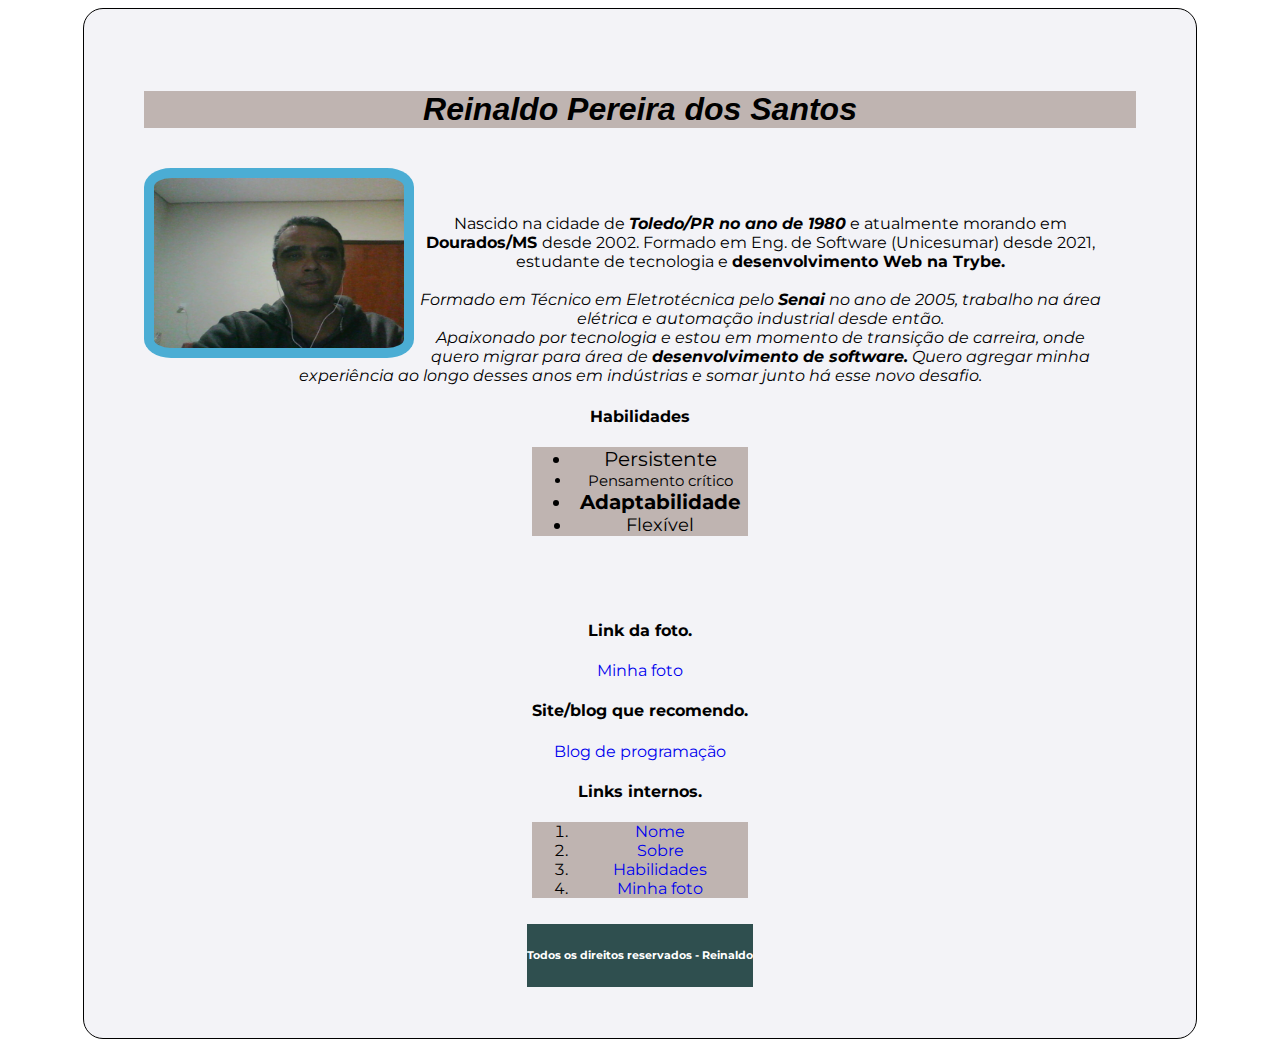
<file: index.html>
<!DOCTYPE html>
<html lang="pt-br">
    <head>
        <meta charset="UTF-8">
        <meta http-equiv="X-UA-Compatible" content="IE=edge">
        <meta name="viewport" content="width=device-width, initial-scale=1.0">
        <link rel="preconnect" href="https://fonts.googleapis.com">
        <link rel="preconnect" href="https://fonts.gstatic.com" crossorigin>
        <link
            href="https://fonts.googleapis.com/css2?family=Montserrat:wght@200;300&display=swap"
            rel="stylesheet">
        <link rel="stylesheet" href="./estilos/style.css" type="text/css">
        <link
            href="https://cdn.jsdelivr.net/npm/bootstrap@5.1.3/dist/css/bootstrap.min.css"
            rel="stylesheet"
            integrity="sha384-1BmE4kWBq78iYhFldvKuhfTAU6auU8tT94WrHftjDbrCEXSU1oBoqyl2QvZ6jIW3"
            crossorigin="anonymous">
        <script
            src="https://cdn.jsdelivr.net/npm/bootstrap@5.1.3/dist/js/bootstrap.bundle.min.js"
            integrity="sha384-ka7Sk0Gln4gmtz2MlQnikT1wXgYsOg+OMhuP+IlRH9sENBO0LRn5q+8nbTov4+1p"
            crossorigin="anonymous"></script>
        <title>Portfólio Reinaldo</title>
    </head>
    <body>
        <main>
            <article>
                <h1 class="nome" id="link-interno">Reinaldo Pereira dos Santos</h1><br>
                <div class="image">
                    <img src="Reinaldo.jpg" id="foto" alt="Foto Reinaldo"
                        width="250px">

                    <p class="description" id="sobre">
                        Nascido na cidade de <strong id="city-natal">Toledo/PR
                            no ano de 1980</strong> e atualmente morando em
                        <strong id="city-moor">Dourados/MS </strong> desde 2002.
                        Formado em Eng. de Software (Unicesumar) desde 2021,
                        estudante de tecnologia e <strong>desenvolvimento Web na
                            Trybe.</strong>
                        <br>
                        <br>
                        <em>
                            Formado em Técnico em Eletrotécnica pelo <strong>Senai</strong>
                            no ano de 2005, trabalho na área elétrica e
                            automação industrial desde então.
                            <br>
                            Apaixonado por tecnologia e estou em momento de
                            transição de carreira, onde quero migrar para área
                            de <strong>desenvolvimento de software.</strong>
                            Quero agregar minha experiência ao longo desses anos
                            em indústrias e somar junto há esse novo desafio.
                        </em>
                    </p>
                </div>

                <br>
                <!-- seção-1 -->
                <div>
                    <h4>Habilidades</h4>
                    <ul id="habilidades">
                        <li class="persistente">Persistente</li>
                        <li class="crítico">Pensamento crítico</li>
                        <li class="adaptabilidade"><strong>Adaptabilidade</strong></li>
                        <li class="flexivel">Flexível</li>
                    </ul>
                    <br>
                    <!-- seção-4 -->
                    <h4 id="link-foto">Link da foto.</h4>
                    <a href="#foto">Minha foto</a>
                    <!-- seção-3 -->
                    <h4>Site/blog que recomendo.</h4>
                    <a href="https://mentorama.com.br/blog/programacao/"
                        target="_blank">Blog de programação</a>
                    <br>
                    <h4>Links internos.</h4>
                    <ol id="link-interno">
                        <li><a href="#link-interno">Nome</a></li>
                        <li><a href="#sobre">Sobre</a></li>
                        <li><a href="#habilidades">Habilidades</a></li>
                        <li><a href="#foto">Minha foto</a></li>
                    </ol>
                </div>
            </article>
            <footer>
               <h6>Todos os direitos reservados - Reinaldo</h6>
            </footer>
        </main>
    </body>
</html>
</file>
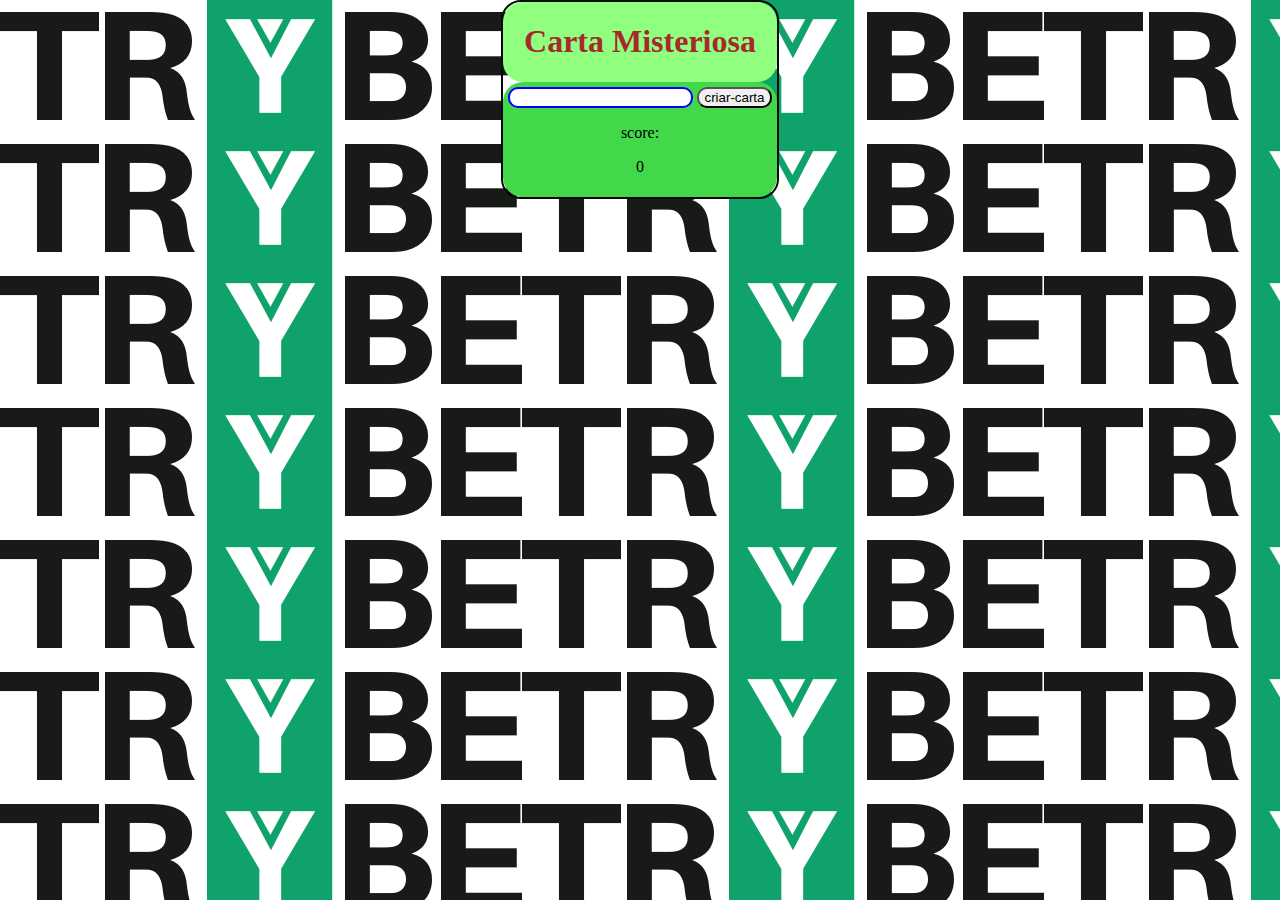
<file: carta-misteriosa/index.html>
<!DOCTYPE html>
<html lang="en">
    <head>
        <meta charset="UTF-8">
        <meta http-equiv="X-UA-Compatible" content="IE=edge">
        <meta name="viewport" content="width=device-width, initial-scale=1.0">
        <link rel="stylesheet" href="style.css">
        <title>Mistery letter</title>
    </head>
    <body>
        <header>
            <h1>Carta Misteriosa</h1>
        </header>
        <div class="div">
            <input type="text" id="carta-texto">
            <button id="criar-carta" type="button">criar-carta</button>

            <p id="carta-gerada">

            </p>
            score: <p id="carta-contador" type="number">0</p>
        </div>
        <script src="script.js"></script>
    </body>
</html>
</file>
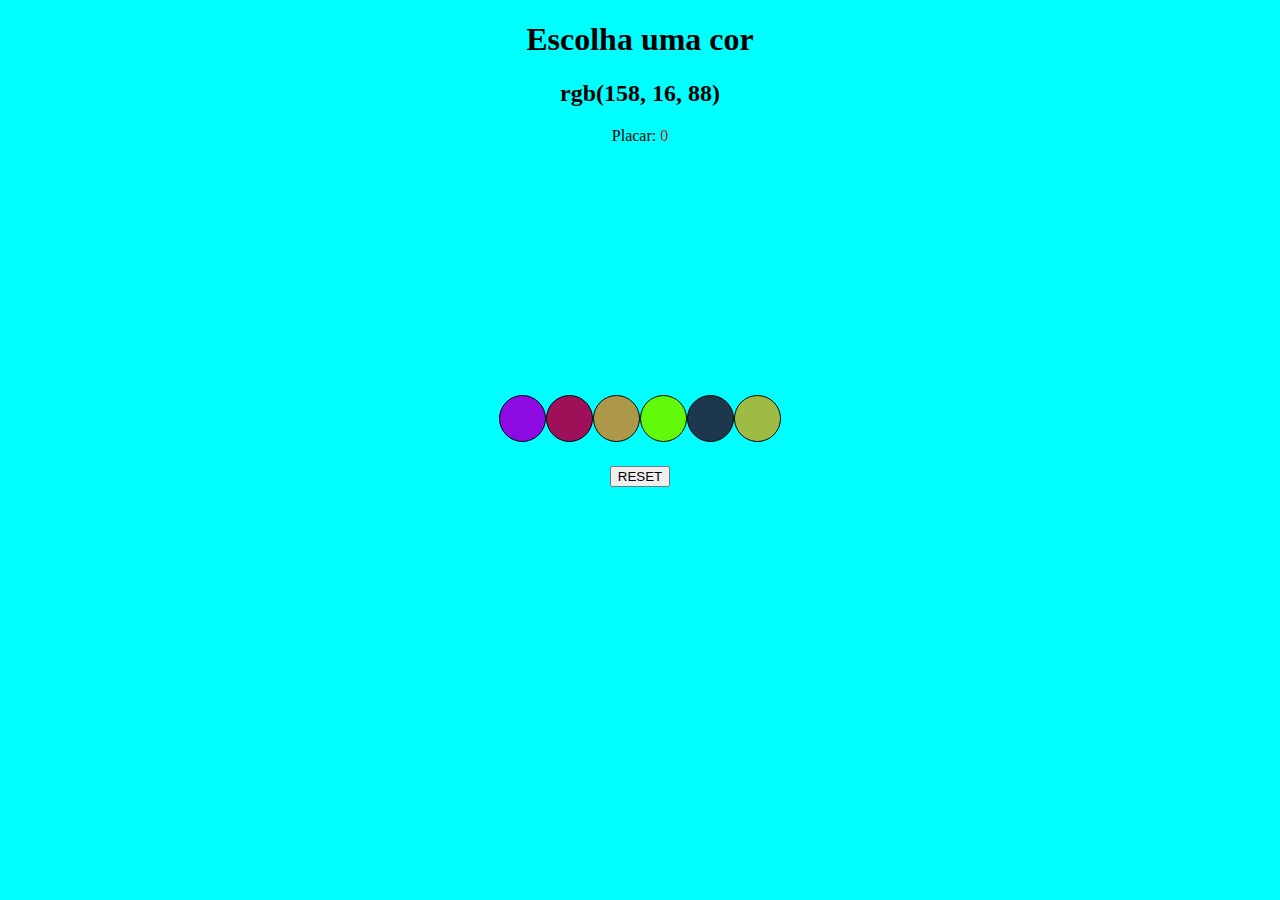
<file: color-guees/index.html>
<!DOCTYPE html>
<html lang="pt-br">
    <head>
        <meta charset="UTF-8">
        <meta http-equiv="X-UA-Compatible" content="IE=edge">
        <meta name="viewport" content="width=device-width, initial-scale=1.0">
        <link
            href="https://cdn.jsdelivr.net/npm/bootstrap@5.1.3/dist/css/bootstrap.min.css"
            rel="stylesheet"
            integrity="sha384-1BmE4kWBq78iYhFldvKuhfTAU6auU8tT94WrHftjDbrCEXSU1oBoqyl2QvZ6jIW3"
            crossorigin="anonymous">
        <script
            src="https://cdn.jsdelivr.net/npm/bootstrap@5.1.3/dist/js/bootstrap.bundle.min.js"
            integrity="sha384-ka7Sk0Gln4gmtz2MlQnikT1wXgYsOg+OMhuP+IlRH9sENBO0LRn5q+8nbTov4+1p"
            crossorigin="anonymous"></script>
        <link rel="stylesheet" href="style.css">
        <title id="title">Color Guess</title>
    </head>
    <body>
        <header>
            <h1 id="answer" class="h1">Escolha uma cor</h1>
        </header>
        <div id="placar" class="container-fluid">
            Placar: <span id="score" type="number">0</span>
        </div>
        <section id="sessao">
            <li class="ball"></li>
            <li class="ball"></li>
            <li class="ball"></li>
            <li class="ball"></li>
            <li class="ball"></li>
            <li class="ball"></li>
        </section>
        <div id="botao" class="container-fluid">
            <button type="button" id="reset-game" class="btn-warning">RESET</button>
        </div>

        <script src="script.js"></script>


    </body>
</html>
</file>
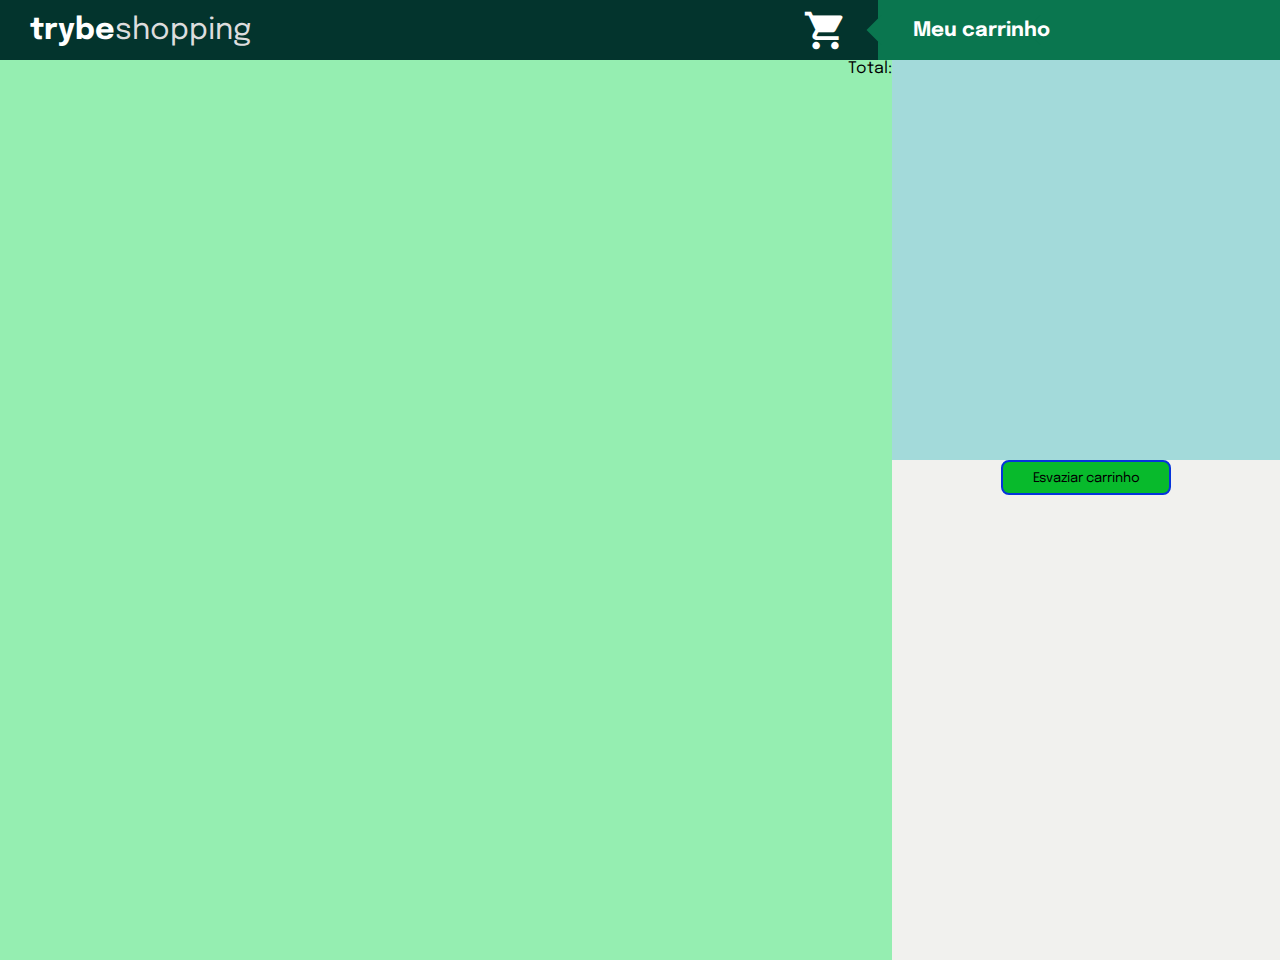
<file: mercado-livre/index.html>
<!DOCTYPE html>
<html lang="en">
  <head>
    <meta charset="UTF-8" />
    <meta name="viewport" content="width=device-width, initial-scale=1.0" />
    <meta http-equiv="X-UA-Compatible" content="ie=edge" />
    <title>Document</title>
    <link rel="stylesheet" href="style.css" />
    <link rel="preconnect" href="https://fonts.googleapis.com">
    <link rel="preconnect" href="https://fonts.gstatic.com" crossorigin>
    <link href="https://fonts.googleapis.com/css2?family=Epilogue:wght@400;700&display=swap" rel="stylesheet">
    <link href="https://fonts.googleapis.com/icon?family=Material+Icons" rel="stylesheet">
    <script src="./helpers/fetchItem.js" defer></script>
    <script src="./helpers/fetchProducts.js" defer></script>
    <script src="./helpers/saveCartItems.js" defer></script>
    <script src="./helpers/getSavedCartItems.js" defer></script>
    <script src="script.js" defer></script>
  </head>
  <body>
    <header class="header">
      <div class="container-title">
        <span class="title"><strong>trybe</strong>shopping</span>
      </div>
      <i class="material-icons" style="font-size:45px;color:white">shopping_cart</i>
      <div class="container-cartTitle">
        <span class="cart__title">Meu carrinho</span>
      </div>
    </header>
    <section class="container">
      <section class="items"></section>
      <label for="">Total: 
      <p class="total-price"></p>
    </label>
      <section class="cart">
        <ol class="cart__items"></ol>
        <button class="empty-cart">Esvaziar carrinho</button>
      </section>
    </section>
  </body>
</html>
</file>
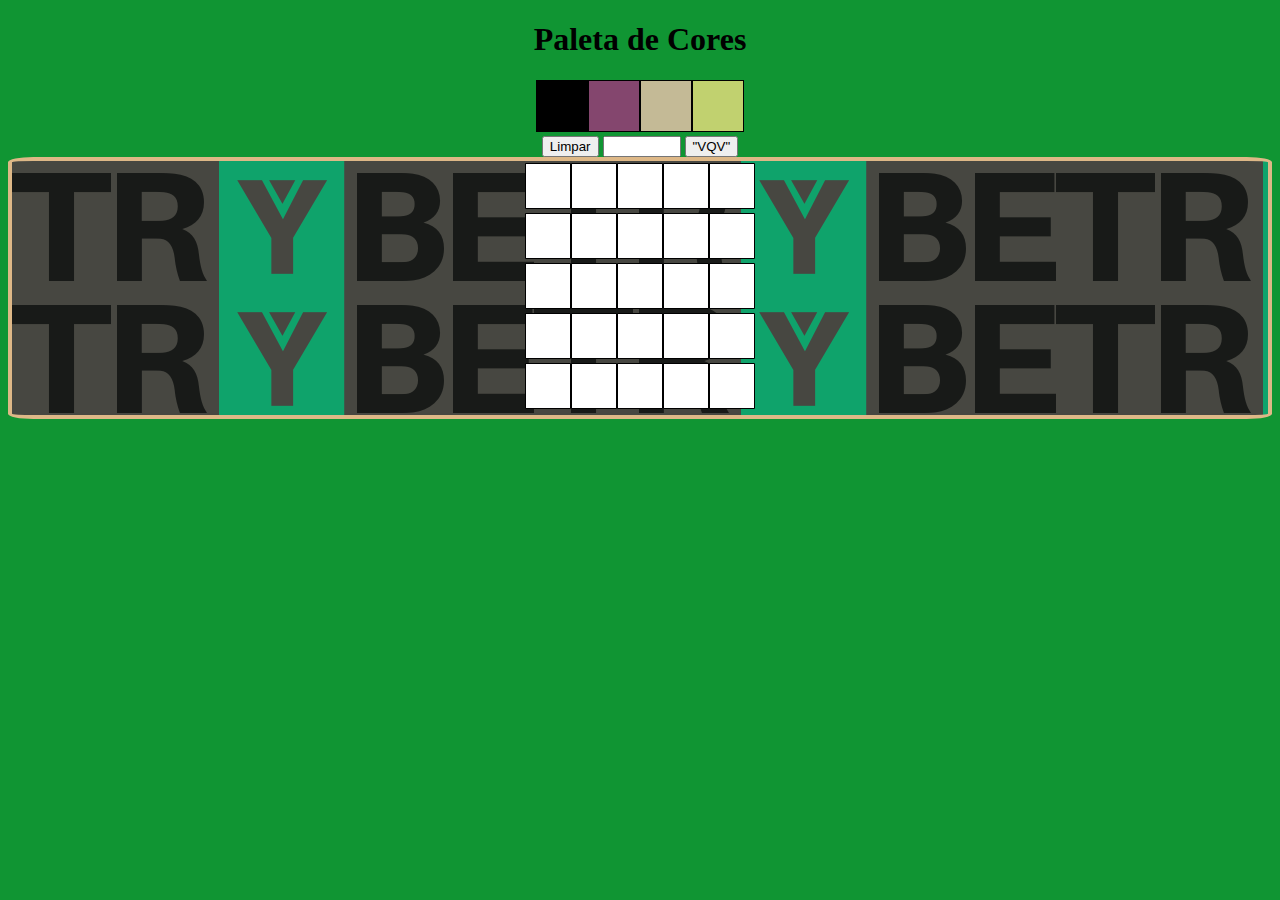
<file: pixel-art/index.html>
<!DOCTYPE html>
<html lang="en">
    <head>
        <meta charset="UTF-8">
        <meta http-equiv="X-UA-Compatible" content="IE=edge">
        <meta name="viewport" content="width=, initial-scale=1.0">
        <title>Projeto pixels - art</title>
        <!-- <style style="stylessheet"></style> -->
        <link rel="stylesheet" href="style.css">
    </head>
    <body>
        <header>
            <h1 id="title">
                Paleta de Cores
            </h1>
        </header>
        <section id="color-palette">

        </section>
        <section>
            <button id="clear-board" type="button">Limpar</button>
            <input type="number" min="1" max="49" id="board-size">
            <button id="generate-board">"VQV"</button>
        </section>
        <section id="pixel-board">
            <div>
            </div>

        </section>

        <script src="script.js"></script>
    </body>
</html>
</file>
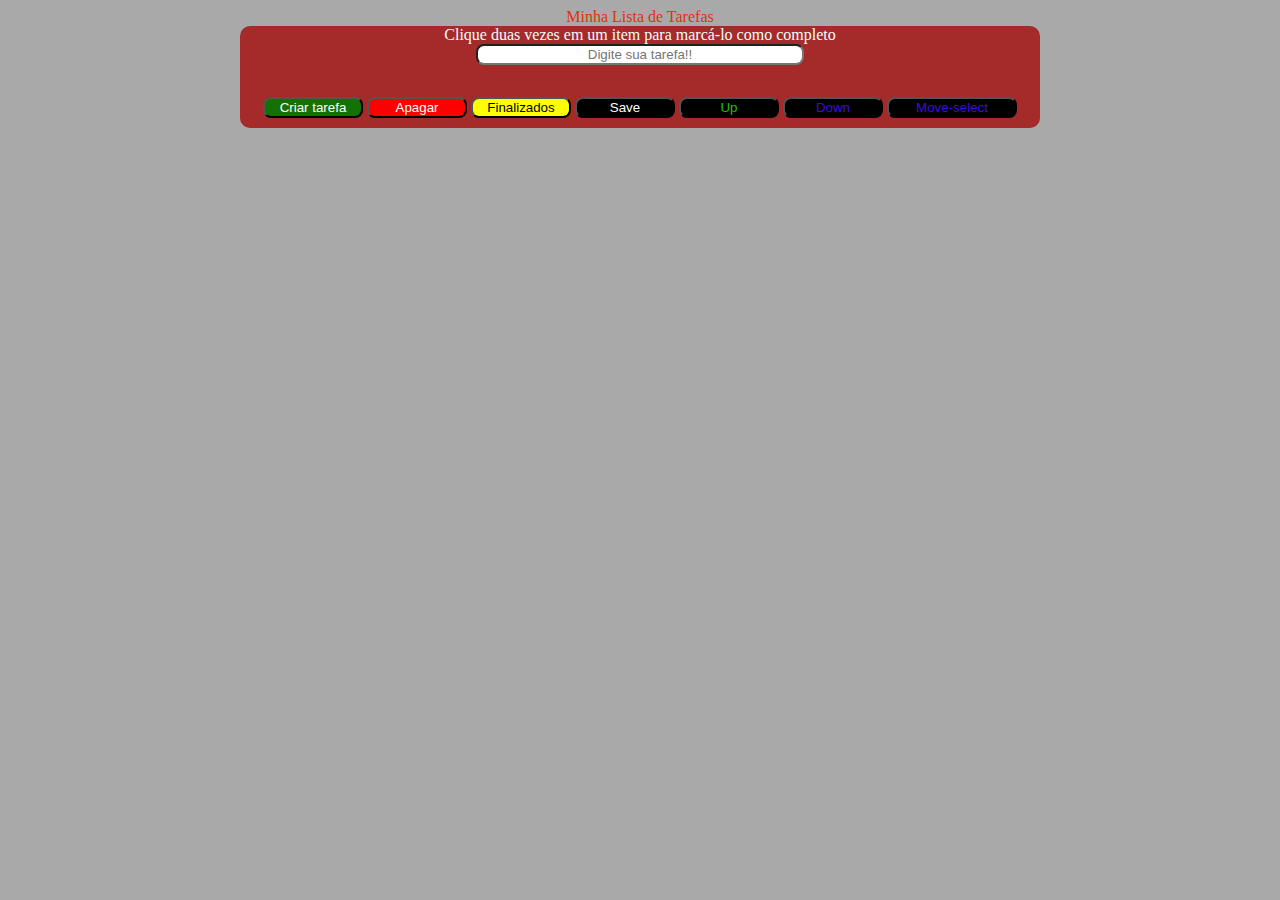
<file: todo-list/index.html>
<!DOCTYPE html>
<html lang="pt-br">
    <head>
        <meta charset="UTF-8">
        <meta http-equiv="X-UA-Compatible" content="IE=edge">
        <meta name="viewport" content="width=device-width, initial-scale=1.0">
        <!-- CSS only -->
        <link
            href="https://cdn.jsdelivr.net/npm/bootstrap@5.2.0-beta1/dist/css/bootstrap.min.css"
            rel="stylesheet"
            integrity="sha384-0evHe/X+R7YkIZDRvuzKMRqM+OrBnVFBL6DOitfPri4tjfHxaWutUpFmBp4vmVor"
            crossorigin="anonymous">
        <link rel="stylesheet" href="style.css">
        <title>Todo list</title>
    </head>
    <body>
        <header>
            Minha Lista de Tarefas
        </header>
        <section id="sessao">
            <p id="funcionamento">Clique duas vezes em um item para marcá-lo
                como
                completo</p>
            <input type="text" name="lista" id="texto-tarefa" maxlength="50"
                placeholder="Digite sua tarefa!!">
            <ol id="lista-tarefas">
            </ol>
            <div id="botoes">
                <button type="button" id="criar-tarefa">Criar tarefa</button>
                <button type="button" id="apaga-tudo">Apagar</button>
                <button type="button" id="remover-finalizados">Finalizados</button>
                <button type="button" id="salvar-tarefas">Save</button>
                <button type="button" id="mover-cima">Up</button>
                <button type="button" id="mover-baixo">Down</button>
                <button type="button" id="remover-selecionado">Move-select</button>
            </div>
        </section>
        <script src="script.js"></script>
    </body>
</html>
</file>
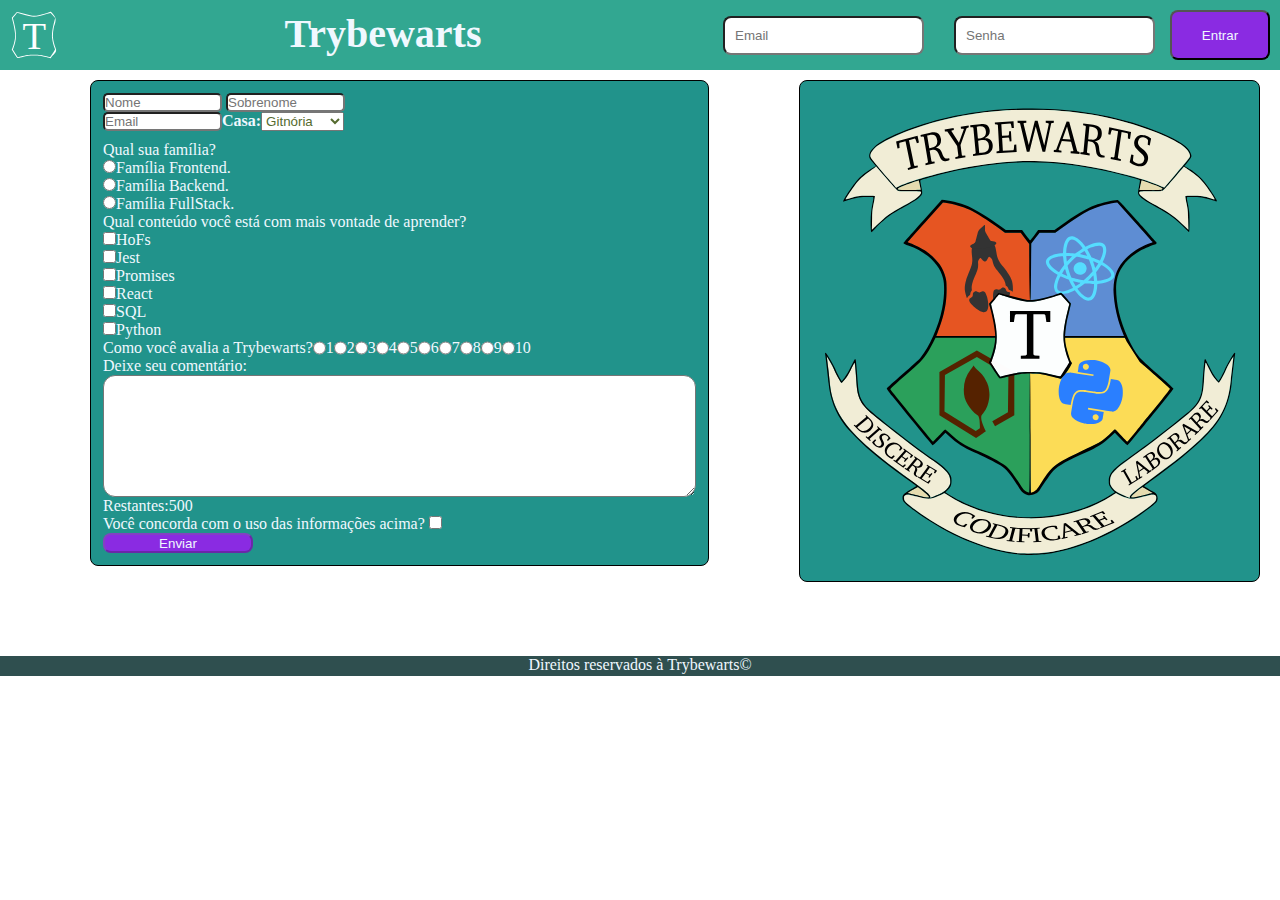
<file: trybewarts/index.html>
<!DOCTYPE html>
<html lang="pt-br">
    <head>
        <meta charset="UTF-8">
        <meta http-equiv="X-UA-Compatible" content="IE=edge">
        <meta name="viewport" content="width=device-width, initial-scale=1.0">
        <link rel="stylesheet" href="style.css">
        <title>Trybewarts</title>
    </head>
    <body>
        <header class="header">
            <img src="./images/trybewarts-header-logo.svg" alt="Imagem-logo"
                class="trybewarts-header-logo">
            <h1 id="trybewarts-header-title">Trybewarts</h1>
            <form action="" method="post" class="trybewarts-login">
                <input class="login" type="email" name="email" id="email" placeholder="Email">
                <input class="login" type="password" name="password" id="senha"
                    placeholder="Senha">
                <button class="entrar" type="submit" id="entrar">Entrar</button>
            </form>
        </header>
        <main>
            <form id="evaluation-form" action="">
                <label for="" id="nome-sobrenome">
                <input class="input-botao" type="text" name="" id="input-name" placeholder="Nome">
                <input class="input-botao" type="text" name="" id="input-lastname"
                    placeholder="Sobrenome">
                </label>
                <label for="" id="casa">
                <input class="input-botao" type="email" name="" id="input-email"
                    placeholder="Email">
                <h4>Casa:</h4>
                <select id="house">
                    <option value="Gitnória" id="gitnoria-house">Gitnória</option>
                    <option value="Reactpuff" id="reactpuff-house">Reactpuff</option>
                    <option value="Corvinode" id="corvinode-house">Corvinode</option>
                    <option value="Pytherina" id="pytherina-house">Pytherina</option>
                </select>
                </label>
                <label for="family" id="label-family">Qual sua família?</label>
                <label for="Frontend">
                    <input type="radio" name="family" id="Frontend"
                        value="Frontend">Família
                    Frontend.</label>
                <label for="Backend">
                    <input type="radio" name="family" id="Backend"
                        value="Backend">Família
                    Backend.</label>
                <label for="FullStack">
                    <input type="radio" name="family" id="FullStack"
                        value="FullStack">Família
                    FullStack.</label>
                <label id="label-content">Qual conteúdo você está com
                    mais vontade de aprender?</label>
                    <label for="label">
                <input type="checkbox" name="tag" class="subject" value="HoFs" id="label"><span>HoFs</span></label>
                    <label for="label1">
                <input type="checkbox" name="tag" class="subject" value="Jest" id="label1"><span>Jest</span></label>
                    <label for="label2">
                <input type="checkbox" name="tag" class="subject" value="Promises" id="label2"><span>Promises</span></label>
                    <label for="label3">
                <input type="checkbox" name="tag" class="subject" value="React" id="label3"><span>React</span></label>
                    <label for="label4">
                <input type="checkbox" name="tag" class="subject" value="SQL" id="label4"><span>SQL</span></label>
                    <label for="label5">
                <input type="checkbox" name="tag" class="subject" value="Python" id="label5"><span>Python</span></label>
                
                <div id="label-rate">
                    <label for="">Como você avalia a Trybewarts?</label>
                    <input type="radio" name="rate"
                        value="1">1
                    <input type="radio" name="rate"
                        value="2">2
                    <input type="radio" name="rate"
                        value="3">3
                    <input type="radio" name="rate"
                        value="4">4
                    <input type="radio" name="rate"
                        value="5">5
                    <input type="radio" name="rate"
                        value="6">6
                    <input type="radio" name="rate"
                        value="7">7
                    <input type="radio" name="rate"
                        value="8">8
                    <input type="radio" name="rate"
                        value="9">9
                    <input type="radio" name="rate"
                        value="10">10
                </div>
                <label for="" class="textarea">Deixe seu comentário:</label>
                <textarea rows="8" cols="20" id="textarea" maxlength="500" ></textarea>
                <p><span>Restantes:</span><span id="counter">500</span></p>
                <label for="" id="label-infos">Você concorda com o uso das informações acima?
                <input type="checkbox" name="" id="agreement">
                </label>
                <button type="submit" id="submit-btn">Enviar</button>
            </form>
            <form id="form-data">
                <h2>Dados recuperados:</h2>
                <p id="nome"></p>
                <p id="e-mail"></p>
                <p id="myCasa"></p>
                <p id="familia"></p>
                <p id="materiais"></p>
                <p id="comentario"></p>
                <p id="avaliacao"></p>
                
            </form>
            <img src="./images/trybewarts-colored.svg" alt="Imagem"
                id="trybewarts-forms-logo">
        </main>
        <footer>
            Direitos reservados à Trybewarts©
        </footer>
        <script src="script.js"></script>
<!-- robert amorim -->

    </body>
</html>
</file>
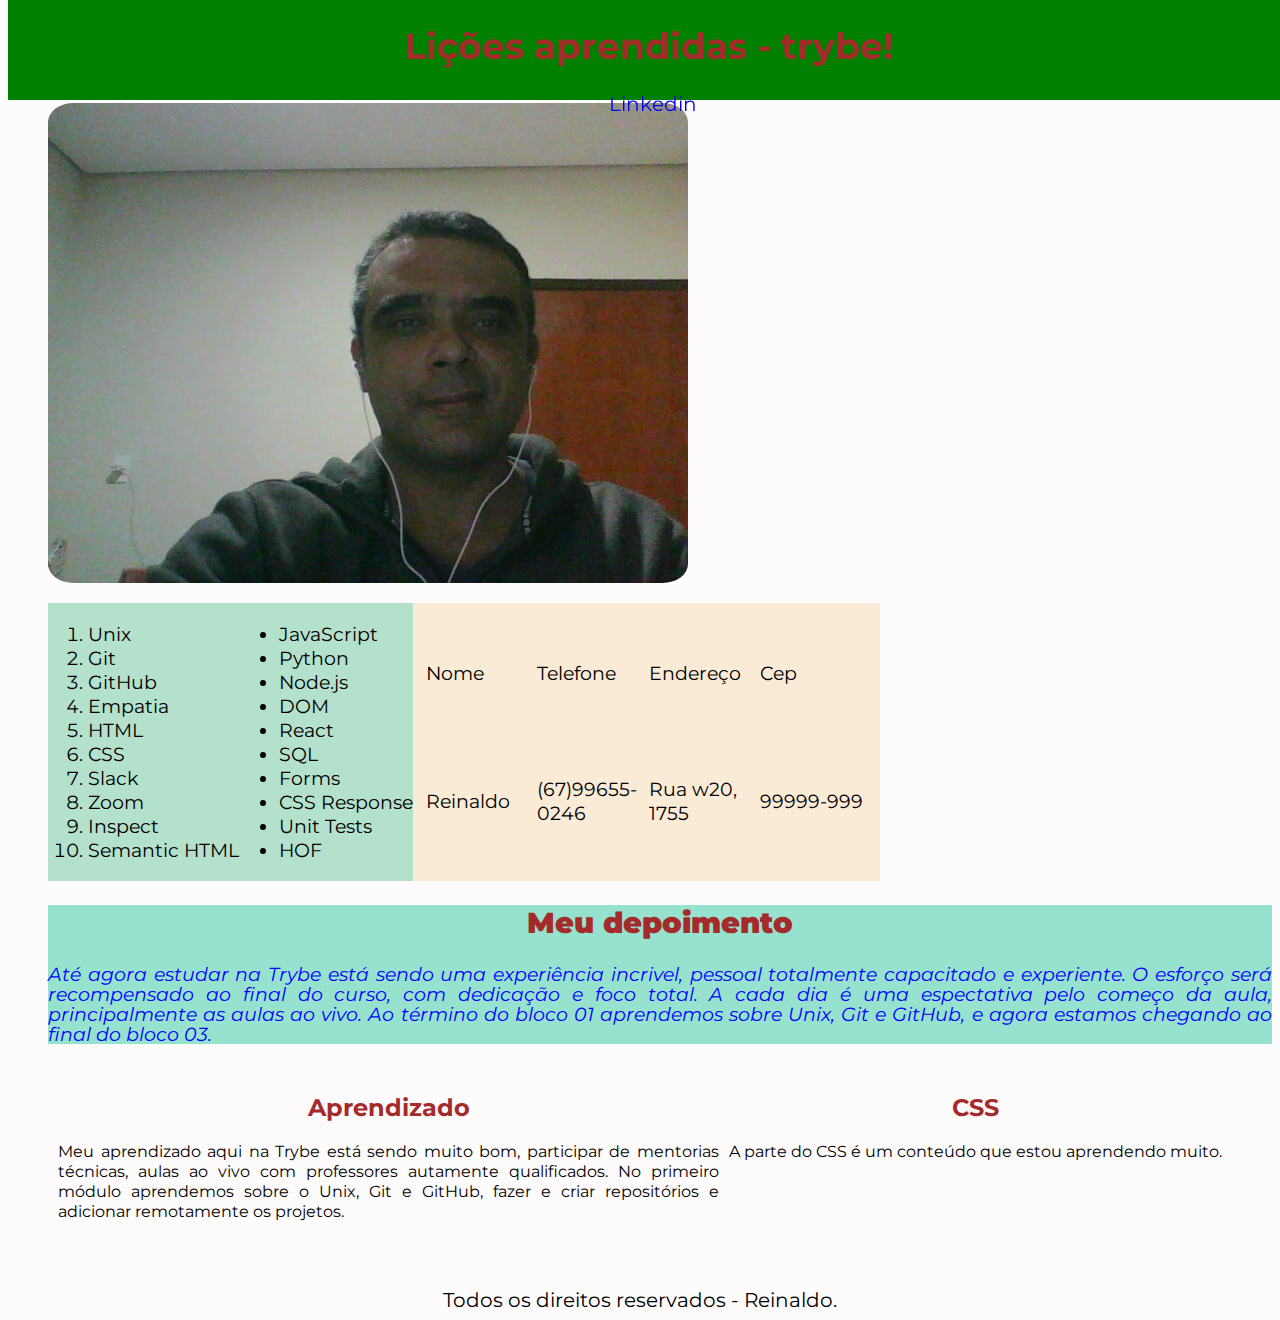
<file: projetos/lessons-learned/index.html>
<!DOCTYPE html>
<html lang="pt-br">
    <head>
        <meta charset="UTF-8">
        <meta http-equiv="X-UA-Compatible" content="IE=edge">
        <meta name="viewport" content="width=device-width, initial-scale=1.0">
        <title>Projeto</title>
        <link rel="preconnect" href="https://fonts.googleapis.com">
        <link rel="preconnect" href="https://fonts.gstatic.com" crossorigin>
        <link
            href="https://fonts.googleapis.com/css2?family=Koulen&family=Montserrat:wght@200;300&family=Radio+Canada&family=Raleway:wght@300&display=swap"
            rel="stylesheet">
        <link rel="stylesheet" href="style.css">
    </head>
    <body>
        <main>
            <section class="lado-esquerdo">
                <header id="cabecalho">
                    <h1 id="titulo">
                        Lições aprendidas - trybe!
                    </h1>
                    <nav>
                        
                        <a href="https://www.linkedin.com/in/reinaldo-pereira-9222a27a/"
                            target="_blank" style="text-decoration:none">Linkedin</a>
                    </nav>
                </header>
                <figure class="imagem">
                    <img src="./image/2022-05-05-184841.jpg" alt="Minnha foto"
                        id="minha_foto">
                </figure>


                <section class="listas">
                    <ol id="licoes_aprendidas">
                        <li>Unix</li>
                        <li>Git</li>
                        <li>GitHub</li>
                        <li>Empatia</li>
                        <li>HTML</li>
                        <li>CSS</li>
                        <li>Slack</li>
                        <li>Zoom</li>
                        <li>Inspect</li>
                        <li>Semantic HTML</li>
                    </ol>
                    <ul id="licoes_a_aprender">
                        <li>JavaScript</li>
                        <li>Python</li>
                        <li>Node.js</li>
                        <li>DOM</li>
                        <li>React</li>
                        <li>SQL</li>
                        <li>Forms</li>
                        <li>CSS Response</li>
                        <li>Unit Tests</li>
                        <li>HOF</li>
                    </ul>
                    <table class="tabela">
                        <tr>
                            <td>Nome</td>
                            <td>Telefone</td>
                            <td>Endereço</td>
                            <td>Cep</td>
                        </tr>
                        <tr>
                            <td>Reinaldo</td>
                            <td>(67)99655-0246</td>
                            <td>Rua w20, 1755</td>
                            <td>99999-999</td>
                        </tr>
                    </table>
                </section>
                <section class="depoimento">
                    <h2><strong>Meu depoimento</strong> </h2>
                    <p>
                        <em>
                            Até agora estudar na Trybe está sendo uma
                            experiência
                            incrivel, pessoal totalmente capacitado e
                            experiente. O
                            esforço será recompensado ao final do curso, com
                            dedicação e foco total. A cada dia é uma espectativa
                            pelo começo da aula, principalmente as aulas ao
                            vivo.
                            Ao término do bloco 01 aprendemos sobre Unix, Git e
                            GitHub, e agora estamos chegando ao final do bloco
                            03.</em>
                    </p>
                </section>
                <section class="lado-direito">
                    <aside>
                        <p>
                            <h2>
                                CSS
                            </h2>
                            A parte do CSS é um conteúdo que estou aprendendo
                            muito.
                        </p>
                    </aside>
                </section>
                <article>
                    <h2>
                        Aprendizado
                    </h2>
                    <p>
                        Meu aprendizado aqui na Trybe está sendo muito bom,
                        participar de mentorias técnicas, aulas ao vivo com
                        professores autamente qualificados.
                        No primeiro módulo aprendemos sobre o Unix, Git e
                        GitHub, fazer e criar repositórios e adicionar
                        remotamente os projetos. 
                    </p>
                </article>

            </section>
            <footer id="rodape">
                Todos os direitos reservados - Reinaldo.
            </footer>

        </main>
    </body>
</html>
</file>
<file: estilos/style.css>
h1{
    font-family:sans-serif;
}
.description, #sobre{
    top: 70%;
    left: 2px;
    text-align:center;
    right: 2px;
    padding:20px 20px;
    padding: 30px 30px;
}
main{
    font-family: 'Montserrat', sans-serif;
    padding: 4%;
    display: flex;
    max-width: 80%;
    margin-left: 40px;
    border-radius: 20px;
    border: 1px solid black;
    flex-direction: column;
    text-align: center;
    margin: auto;
    background-color: rgb(243, 243, 247);
}
#city-natal{
    font-style: italic;
}
#city-moor{
    font-style: unset;
}
.persistente{
    font-size: 20px;
}
.crítico{
    font-size: 15px;
}
.adaptabilidade{
    font-size: 20px;
}
.flexivel{
    font-size: 18px;
}
#habilidades, #link-interno{
    background-color: rgba(177, 163, 158, 0.794);
    display: flex;
    flex-direction: column;
}
.nome{
    text-align: center;
    font-style: italic;
}
#foto{
    border-radius: 10%;
    float: left;
    height: 170px;
    padding: 10px;
    background-color:rgb(75, 173, 212);
}
.image{
    height: 190px;  
    
}
article{
    display: inline-block;
    padding: 10px 10px;
}
footer{
    display: flex;
    flex-direction: row;
    margin: auto;
    background-color: darkslategrey;
    color: white;
}
a{
    text-decoration: none;
}
#link-foto{
    margin-top: 50px;
}
div{
    display: inline-block;
}
</file>
<file: carta-misteriosa/style.css>
#carta-texto{
    border-radius: 10px;
    border: 2px solid blue;
}
header{
    text-align: center;
    background-color: rgb(144, 255, 127);
    border-radius: 20px;
}
p{
    text-align: center;
}
h1{
    color: brown;
}
#criar-carta{
    border-radius: 10px;
}
.newspaper{
    background-color: rgb(250, 235, 215);
    font-family: Times New Roman;
    font-weight: 700;
}
.magazine1{
    background-color: rgb(0, 128, 128);
    color: rgb(255, 255, 255);
    font-family: Verdana;
    font-weight: 900;
    text-transform: uppercase;

}
.magazine2{
    font-family: Verdana;
    font-weight: 900;
    background-image: url("./images/pink-pattern.png");
    color:rgb(255, 0, 255);
}
.medium{
    font-size: 20px;
    padding: 8px;
}
.big{
    font-size: 30px;
    padding: 10px;
}
.reallybig{
    font-size: 40px;
    padding: 15px;
}
.rotateleft{
    transform: matrix(0.996195, -0.0871557, 0.0871557, 0.996195, 0, 0);
}
.rotateright{
    transform: matrix(0.996195, 0.0871557, -0.0871557, 0.996195, 0, 0);
}
.skewleft{
    transform: matrix(1, 0, 0.176327, 1, 0, 0);
}
.skewright{
    transform: matrix(1, 0, -0.176327, 1, 0, 0);
}
body{
   /*  background-color: rgb(57, 18, 4); */
    border: 2px solid rgb(2, 9, 6);
    max-width: max-content;
    text-align: center;
    display: flex;
    flex-direction: column;
    flex-wrap: wrap;
    margin: auto;
    background-image: url("./image/trybe_logo.png");
    border-radius: 20px;
    
}
.div{
    background-color: rgb(66, 216, 73);
    border-radius: 20px;
    padding: 5px 5px;
}
</file>
<file: color-guees/style.css>
#sessao{
    display: inline-flex;
   height: 100px;
   text-align: center;
}
#answer{
    text-align: center;
}
#rgb-color{
    text-align: center;
}
.ball{
    border: 1px solid black;
    width: 25px;
    height: 25px;
    border-radius: 100%;
    padding: 10px 10px;
    /* ax-width: 30%; */
    margin-top: 250px;

}

body{
    background-color: aqua;
    text-align: center;
}
#botao{
    text-align: center;
    margin-top: 20px;
}
#placar{
    text-align: center;
}
.ball{
    list-style: none;
}
#score{
    color: brown;
}
</file>
<file: mercado-livre/style.css>
* {
  box-sizing: border-box;
  font-family: Epilogue, sans-serif;
  margin: 0;
  padding: 0;
}

body {
  background-color: rgb(149, 238, 177);
}

.header {
  position: relative;
  background-color: rgb(3, 52, 45);
  display: flex;
  align-items: center;
  width: 100%;
  height: 60px;
}

.container-title {
  width: 80%;
}

.title {
  color: rgb(221, 221, 221);
  font-size: 30px;
  padding-left: 30px;
}

.container-cartTitle {
  position: relative;
  display: flex;
  align-items: center;
  background-color: rgb(10, 118, 79);
  width: 40%;
  height: 100%;
  margin-left: 30px;
}

.container-cartTitle span {
  z-index: 1;
}

.container-cartTitle:after {
  content: '';
  position: absolute;
  top: 15px;
  right: 61.5%;
  width: 39.5%;
  height: 15px;
  background: rgb(10, 118, 79);
  transform: skew(-45deg);
  z-index: 0;
}

.container-cartTitle:before {
  content: '';
  position: absolute;
  top: 30px;
  right: 61.5%;
  width: 39.5%;
  height: 15px;
  background: rgb(10, 118, 79);
  transform: skew(45deg);
  z-index: 0;
}

.container-cartTitle .cart__title {
  color: white;
  font-size: 20px;
  padding-left: 35px;
  font-weight: 700;
}

.container {
  display: flex;
  justify-content: space-around;
  width: 100%;
}

.title strong {
  color: white;
}

.items {
  display: flex;
  flex-basis: 70%;
  flex-wrap: wrap;
  justify-content: center;
  margin: 40px 0;
}

.item {
  display: flex;
  flex-direction: column;
  height: auto;
  margin: 5px;
  width: 200px;
  border: 2px solid rgb(234, 234, 233);
  border-radius: 5px;
  box-sizing: border-box;
}

.item .item__sku {
  display: none;
}

.item .item__title {
  display: flex;
  align-items: center;
  flex-grow: 1;
  padding: 10px;
  text-align: center;
}

.item .item__image {
  width: 100%;
}

.item .item__add {
  background-color: rgb(5, 52, 219);
  border: 0;
  cursor: pointer;
  margin: 0;
  padding: 10px;
  color: white;
}

.cart {
  display: flex;
  flex-basis: 32%;
  flex-direction: column;
  background-color: rgb(241, 241, 238);
  height: 100vh;
}

.cart .cart__items {
  height: 400px;
  overflow-y: scroll;
  background-color: rgb(163, 218, 218);
}

.empty-cart {
  width: 170px;
  height: 35px;
  margin: 0 auto;
  border: 2px solid rgb(5, 52, 219);
  background-color: rgb(8, 186, 44);
  border-radius: 8px;
}

.cart  .cart__item {
  margin-bottom: 10px;
}
#input{
  border-radius: 8px;
}
</file>
<file: pixel-art/style.css>
.color .selected{
    border-top: 0px;
    border: 1px solid rgb(0, 0, 0);
    display: inline-block;
    height: 50px;
    width: 50px;
    }
    body{
    background-color: rgb(16, 149, 51);
    text-align: center;
    }
    .pixel{
    background-color: white;
    height: 40px;
    width: 40px;
    display: inline-block;
    border: 1px solid black;
    padding: 2px 2px 2px 2px;
    border-radius: 2%;
    }
    #color-palette{
    display: inline-block;
    text-align: center;
    /* margin-left: 438px; */
    }
    input{
    width: 70px;
    }
    /* section{
    display:inline-block;
    } */
    header{
    text-align: center;
    }
    section{
    text-align: center;
    }
    #pixel-board{
    padding: 2px 2px 2px 2px;
    border-radius: 2%;
    border: 4px solid burlywood;
    background-color: rgb(71, 71, 65);
    background-image: url("image/5dbdd9165ad64f5e29811c52_BRAND3.png");
    }
</file>
<file: todo-list/style.css>
body{
    background-color: darkgray;
    max-width: 100%;
    display: flex;
    flex-direction: column;
}
#sessao{
    display: flex;
    flex-direction: column;
    margin: auto;
    align-content: center;
    background-color: brown;
    width: 800px;
    border-radius: 10px;
    
}
#funcionamento{
    text-align: center;
    margin: auto;
    color: azure;
}
header{
    text-align: center;
    color: rgb(227, 48, 16);
}
#texto-tarefa{
    width: 40%;
    text-align: center;
    margin: auto;
    border-radius: 8px;
}
#criar-tarefa{
    width: 100px;
    margin: auto;
    border-radius: 8px;
    color: white;
    background-color: rgb(20, 114, 5);
}
#apaga-tudo{
    width: 100px;
    margin:inherit;
    border-radius: 8px;
    color: white;
    background-color: red;
}
li{
    margin-bottom: 2px;
    border-radius: 5px;
}
.completed{
    text-decoration: line-through solid black;
}
#botoes{
    text-align: center;
}
#remover-finalizados{
    width: 100px;
    margin:inherit;
    border-radius: 8px;
     color: black;
    background-color: yellow;
}
#salvar-tarefas{
    width: 100px;
    margin:inherit;
    border-radius: 8px;
    color: white;
    background-color: black;
    margin-bottom: 10px;
}
#mover-cima{
    width: 100px;
    margin:inherit;
    border-radius: 8px;
    color: rgb(34, 191, 13);
    background-color: rgb(0, 0, 0);
    margin-bottom: 10px;
}
#mover-baixo{
    width: 100px;
    margin:inherit;
    border-radius: 8px;
    color: rgb(62, 13, 223);
    background-color: black;
    margin-bottom: 10px;
}
#remover-selecionado {
    width: 130px;
    margin:inherit;
    border-radius: 8px;
    color: rgb(62, 13, 223);
    background-color: black;
    margin-bottom: 10px;
}
</file>
<file: trybewarts/style.css>
* * {
  padding: 0;
  margin: 0;
}

.header {
  display: flex;
  background-color: rgb(50, 167, 145);
  height: 50px;
  justify-content: space-between;
  padding: 10px;
  margin-bottom: 10px;
}

h1 {
  color: aliceblue;
  font-size: 2.5em;
}

.login {
  padding: 10px;
  border-radius: 8px;
  margin: auto;
  margin-left: 15px;
  margin-right: 15px;
}

.entrar {
  width: 100px;
  border-radius: 8px;
  background-color: blueviolet;
  color: aliceblue;
}

#submit-btn {
  width: 150px;
  height: 20px;
  border-radius: 8px;
  background-color: blueviolet;
  color: aliceblue;
}

.trybewarts-login {
  display: flex;
}

img {
  display: flex;
}

#evaluation-form {
  display: flex;
  width: 675px;
  flex-direction: column;
  margin: 10vh;
  margin-top: 0;
  border: 1px solid black;
  padding: 12px;
  border-radius: 8px;
  background-color: rgb(33, 147, 139);
  color: aliceblue;
}

main {
  display: flex;
}

#trybewarts-forms-logo {
  height: 500px;
  border: 1px solid black;
  margin-right: 20px;
  border-radius: 8px;
  background-color: rgb(33, 147, 139);
}

#label-rate {
  display: flex;
  flex-direction: row;

}

footer {
  text-align: center;
  height: 20px;
  color: aliceblue;
  background-color: darkslategrey;

}

#casa {
  display: flex;
  flex-direction: row;
  margin-bottom: 10px;

}

#house {
  color: darkolivegreen;

}

#textarea {
  border-radius: 12px;

}

.input-botao {
  border-radius: 5px;
  width: 115px;

}

#form-data {
  display: none;
  flex-direction: column;
  margin: 20px;
}

/* *{
  padding: 0;
  margin: 0;
}
.header {
  display: flex;
  background-color: rgb(50, 167, 145);
  height: 50px;
  justify-content: space-between;
  padding: 10px;
  margin-bottom: 60px;
}
h1{
  color: aliceblue;
  font-size: 2.5em;
}
.login{
  padding: 10px;
  border-radius: 8px;
  margin: auto;
  margin-left: 15px;
  margin-right: 15px;
}
.entrar{
  width: 100px;
  border-radius: 8px;
  background-color: blueviolet;
  color: aliceblue;
}
.trybewarts-login {
  display: flex;
}
img {
  display: flex;
}
#evaluation-form {
  display: flex;
  width: 675px;
  flex-direction: column;
}
main {
  display: flex;
}
#trybewarts-forms-logo {
  height: 500px;
}
#label-rate {
  display: flex;
  flex-direction: row;
}
footer {
  text-align: center;
}
#casa {
  display: flex;
  flex-direction: row;
} */
</file>
<file: projetos/lessons-learned/style.css>
body {
    background-color: rgb(253, 251, 251);
    font-family: 'Montserrat', sans-serif;
}
#cabecalho {
    position: fixed;
    top: 0;
    height: 100px;
    font-size: large;
    background-color: green;
    text-align: center;
    width:100%;
}
#rodape{
    margin-top: 40px;
    text-align: center;
    font-size: 20px;
}
article{
   width: 700px;
   padding: 10px 10px 10px 10px;
   margin-left: 40px;
   text-align: justify;
}

#licoes_a_aprender{
   float: right;
}
#minha_foto{
    border-radius: 4%;
    margin-top: 85px;
}

h2{
    text-align: center;
    color: brown;
}
h1, h3{
    color: brown;
}
.lado-esquerdo{
    display: inline-block;
}
.depoimento{
    text-align:justify;
    margin-left: 40px;
    background-color: rgb(150, 226, 207);
    font-size: larger;
    color: blue;
}
.listas{
    display: inline-flex;
    margin-left: 40px;
    background-color: rgb(180, 225, 203);
    font-size: larger;
}

p{
    line-height: 20px;
}
.lado-direito{
    
    padding: 10px 10px 10px 10px;
    margin-right: 40px;
    text-align: justify;
    float: right;
}
nav a{
    font-size: 20px;
    margin-left: 10px;
}
td{
    width: 101px;
    height: 40px;
}
.tabela{
    width:467px;
    border:5px;
    background-color:antiquewhite;
    padding: 10px 10px 10px 10px;
    
}
.imagem{
    margin-top: 10px;
}
</file>
